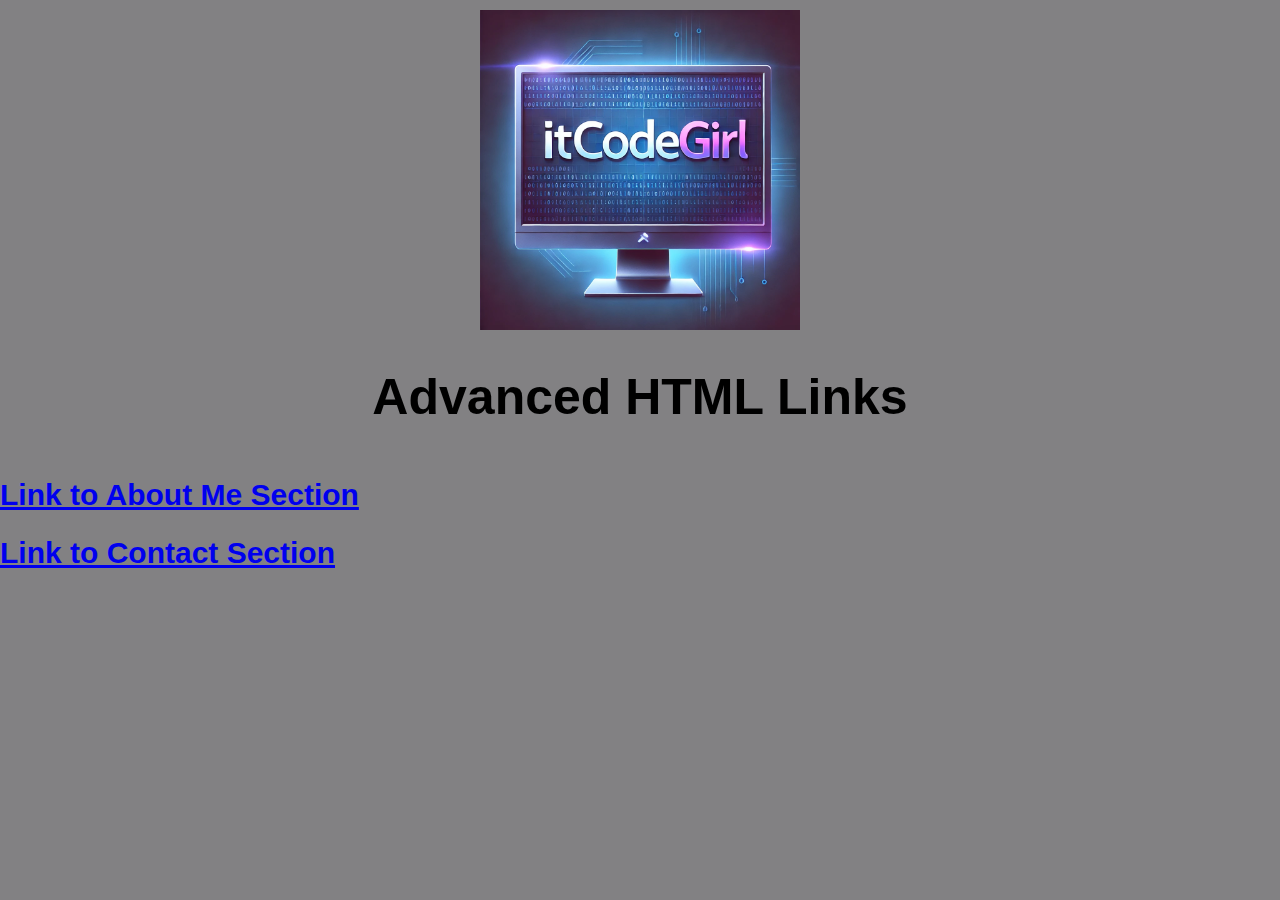
<file: index.html>
<!DOCTYPE html>
<html lang="en">
  <head>
    <title>SheCodes</title>
    <meta charset="UTF-8" />
    <link href="src/styles.css" rel="stylesheet" type="text/css" />
    <style>
      button:hover {
        color: blue;
      }

      a:visited {
        color: red;
      }
    </style>
  </head>

  <body>
    <img
      src="images/portfilio_pic_26.webp"
      alt="itCodeGirl Logo"
      class="logo"
    />
    <br />
    <h1>Advanced HTML Links</h1>
    <br />
    <br />
    <a href="about.html">Link to About Me Section</a>
    <br />
    <br />
    <a href="about.html#contact-me">Link to Contact Section</a>
    <br />
    <br />
  </body>
</html>
</file>
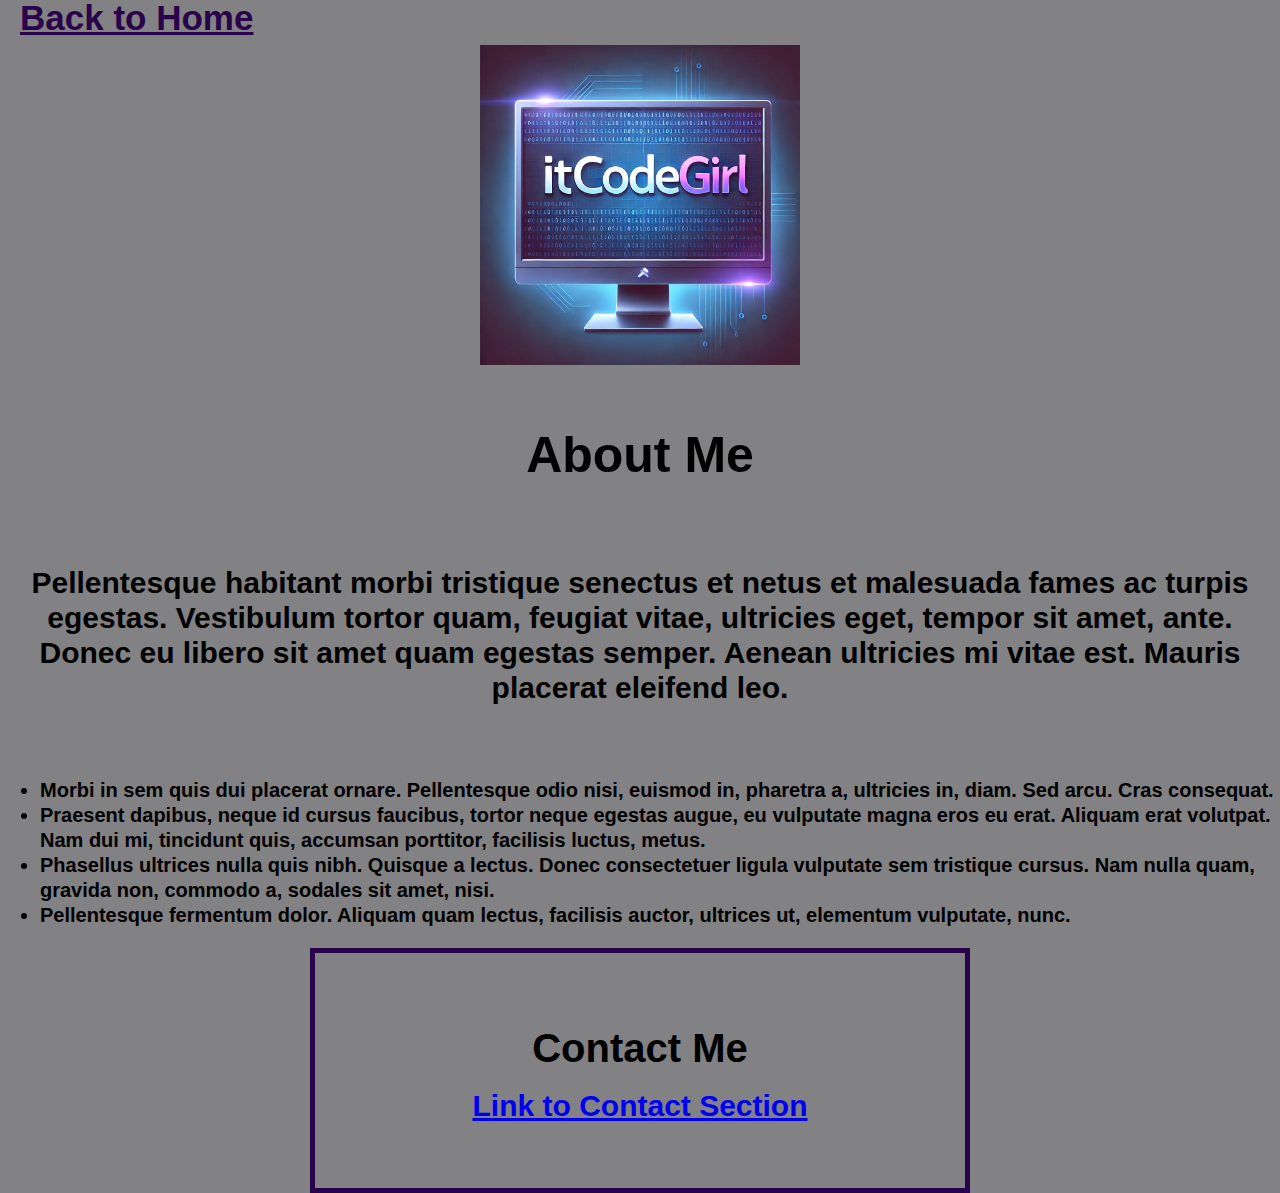
<file: about.html>
<!DOCTYPE html>
<html lang="en">

<head>
	<meta charset="UTF-8" />
	<meta name="viewport" content="width=device-width, initial-scale=1.0" />
	<link href="src/styles.css" rel="stylesheet" type="text/css" />
	<title>About Page</title>
</head>

<body>
	<a href="index.html" id="home-page">Back to Home</a>

	<img src="images/portfilio_pic_26.webp" alt="itCodeGirl Logo" class="logo" />
	<br />
	<br />
	<h1>About Me</h1>
	<br />
	<br />
	<p>Pellentesque habitant morbi tristique senectus et netus et malesuada fames ac turpis egestas. Vestibulum tortor
		quam,
		feugiat vitae, ultricies eget, tempor sit amet, ante. Donec eu libero sit amet quam egestas semper. Aenean
		ultricies
		mi vitae est. Mauris placerat eleifend leo.</p>
	<br />
	<ul>
		<li>Morbi in sem quis dui placerat ornare. Pellentesque odio nisi, euismod in, pharetra a, ultricies in, diam.
			Sed
			arcu. Cras consequat.</li>
		<li>Praesent dapibus, neque id cursus faucibus, tortor neque egestas augue, eu vulputate magna eros eu erat.
			Aliquam
			erat volutpat. Nam dui mi, tincidunt quis, accumsan porttitor, facilisis luctus, metus.</li>
		<li>Phasellus ultrices nulla quis nibh. Quisque a lectus. Donec consectetuer ligula vulputate sem tristique
			cursus.
			Nam nulla quam, gravida non, commodo a, sodales sit amet, nisi.</li>
		<li>Pellentesque fermentum dolor. Aliquam quam lectus, facilisis auctor, ultrices ut, elementum vulputate, nunc.
		</li>
	</ul>
	<div id="container-outline">
		<p>
		<h2 id="contact-me">Contact Me</h2>
		<a href="contact.html">Link to Contact Section</a>
		</p>
	</div>
</body>

</html>
</file>
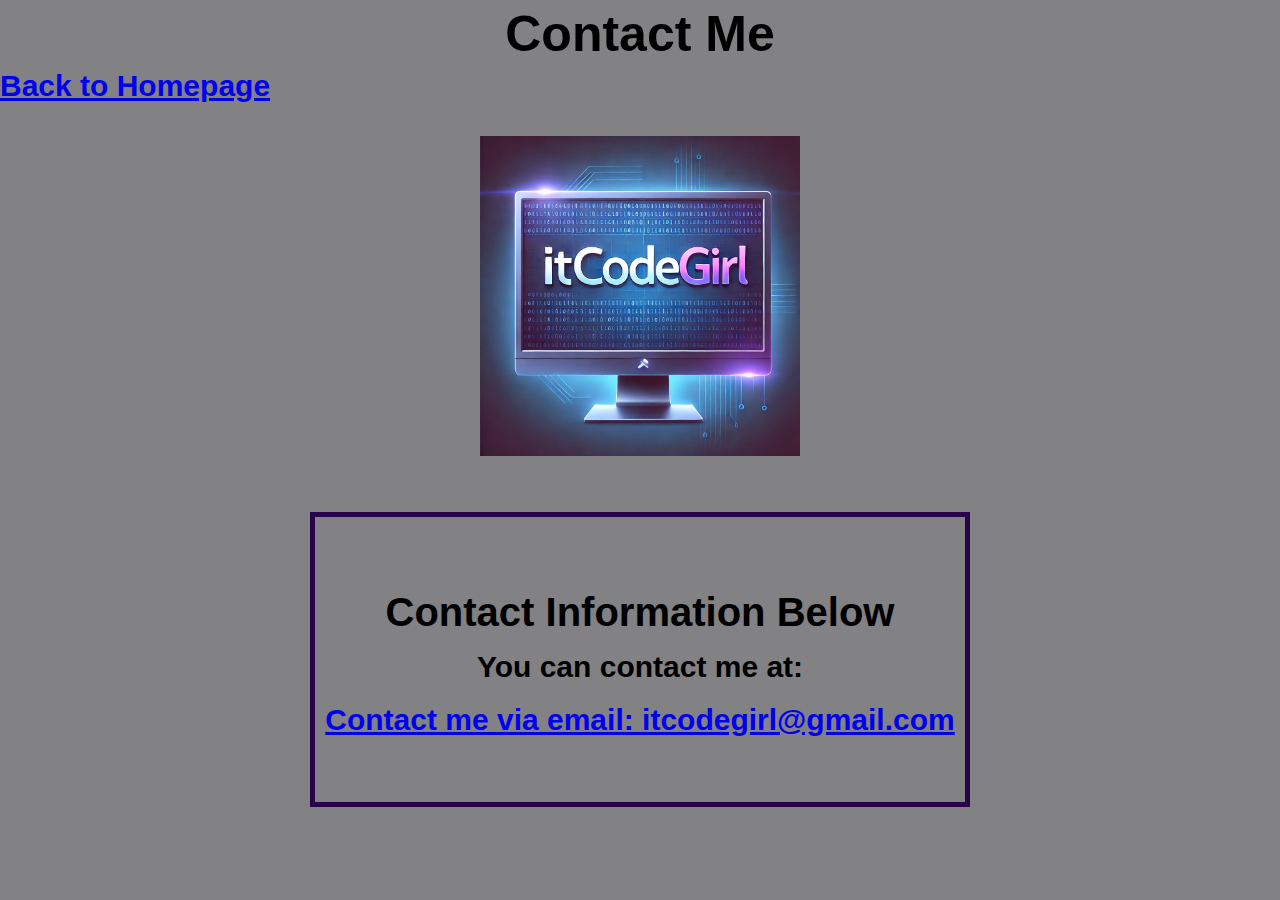
<file: contact.html>
<!DOCTYPE html>
<html lang="en">

<head>
	<meta charset="UTF-8" />
	<meta name="viewport" content="width=device-width, initial-scale=1.0" />
	<link href="/src/styles.css" rel="stylesheet" type="text/css" />
	<title>Contact Page</title>
</head>

<body>
	<h1>Contact Me</h1>
	<a href="index.html" id="link-tag">Back to Homepage</a>
	<br />
	<br />
	<img src="images/portfilio_pic_26.webp" alt="itCodeGirl Logo" class="logo" />
	<br />
	<br />

	<div id="container-outline">
		<p>
		<h2 id="contact-me">Contact Information Below</h2>
		<h3>You can contact me at:</h3>
		<a href="mailto:itcodegirl@gmail.com" id="email-contact">Contact me via email: itcodegirl@gmail.com</a>
		</p>
	</div>
</body>

</html>
</file>
<file: src/styles.css>
body {
  font-family: sofia, sans-serif;
  background-color: rgb(130, 129, 131);
  font-size: 20px;
  margin: 0;
  padding: 0;
}

#home-page {
  text-align: center;
  border: 20px;
  padding: 20px;
  font-size: 35px;
  line-height: 35px;
  font-weight: 900;
  font-family: sofia, sans-serif, cursive;
  text-decoration: underline;
  color: rgb(40, 3, 75);
}

h1 {
  text-align: center;
  font-weight: 900;
  margin: 0;
  padding: 10px;
  font-size: 50px;
  line-height: 48px;
}

h2 {
  text-align: center;
  font-weight: 900;
  margin: 0;
  padding: 10px;
  font-size: 40px;
  line-height: 40px;
}

h3 {
  text-align: center;
  font-weight: 900;
  margin: 0;
  padding: 10px;
  font-size: 30px;
  line-height: 30px;
}

a,
p {
  text-align: center;
  font-weight: 600;
  font-size: 30px;
  line-height: 35px;
}

ul {
  text-align: left;
  font-weight: 600;
  font-size: 20px;
  line-height: 25px;
}



.logo {
  display: block;
  margin: 10px auto;
  width: 25%;
}

.email-link:visited {
  color: purple;
}

.email-link:hover {
  color: red;
  text-decoration: underline;
}

.container {
  display: flex;
  justify-content: center;
  align-items: center;
  width: 100%;
  height: 100vh;
}

#container-outline {
  display: flex;
  flex-direction: column;

  /* Center-align items horizontally */
  text-align: center;
  /* Center-align text within the items */
  box-sizing: content-box;
  border: solid 5px rgb(40, 3, 75);
  padding: 5px;
  width: 50%;
  margin: 0 auto;
}

#container-outline a {
  margin-top: 10px;
  align-items: center;
  /* Optional: Add some space between the link and the previous element */
}
</file>
